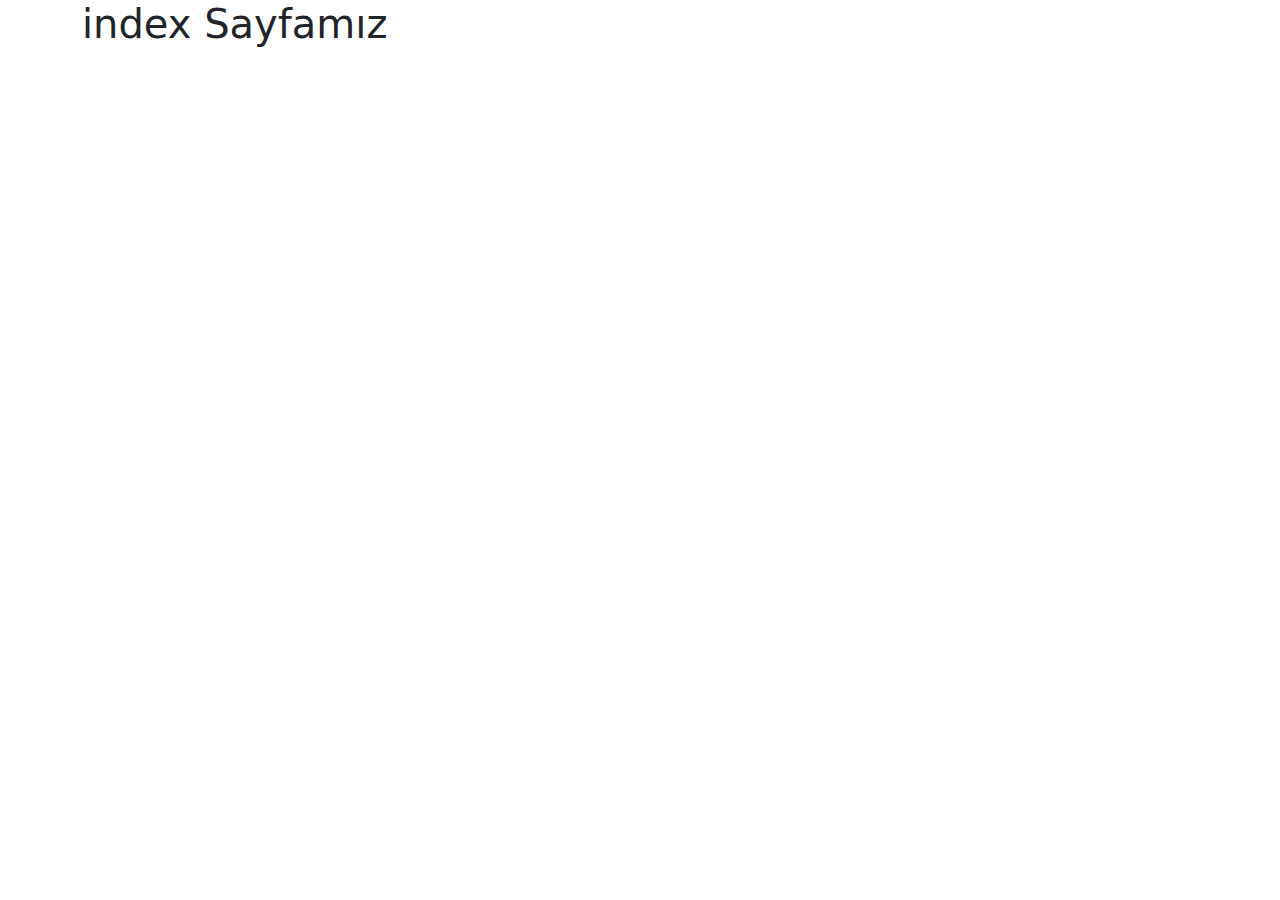
<file: src/main/resources/templates/index.html>
﻿<!DOCTYPE html>
<html xmlns:th="http://www.thymeleaf.org">
<head>
    <title>Templates</title>
    <meta charset="UTF-8">
    <meta name="viewport" content="width=device-width, initial-scale=1, shrink-to-fit=no">
    <link rel="stylesheet" href="https://cdn.jcdelivr.net/npm/bootstrap@5.0.2/dist/css/bootstrap.min.css">
    <link rel="stylesheet" th:href="@{/css/style.css}">
</head>
<body class="container">

<!--start codes-->

<h1 class="index">index Sayfamız</h1>

<!--ends codes-->
<script src="https://cdn.jcdelivr.net/npm/@poperjs/core@2.9.2/dist/umd/poper.min.js"></script>
<script src="https://cdn.jcdelivr.net/npm/bootstrap@5.0.2/dist/js/bootstrap.min.js"></script>
</body>
</html>
</file>
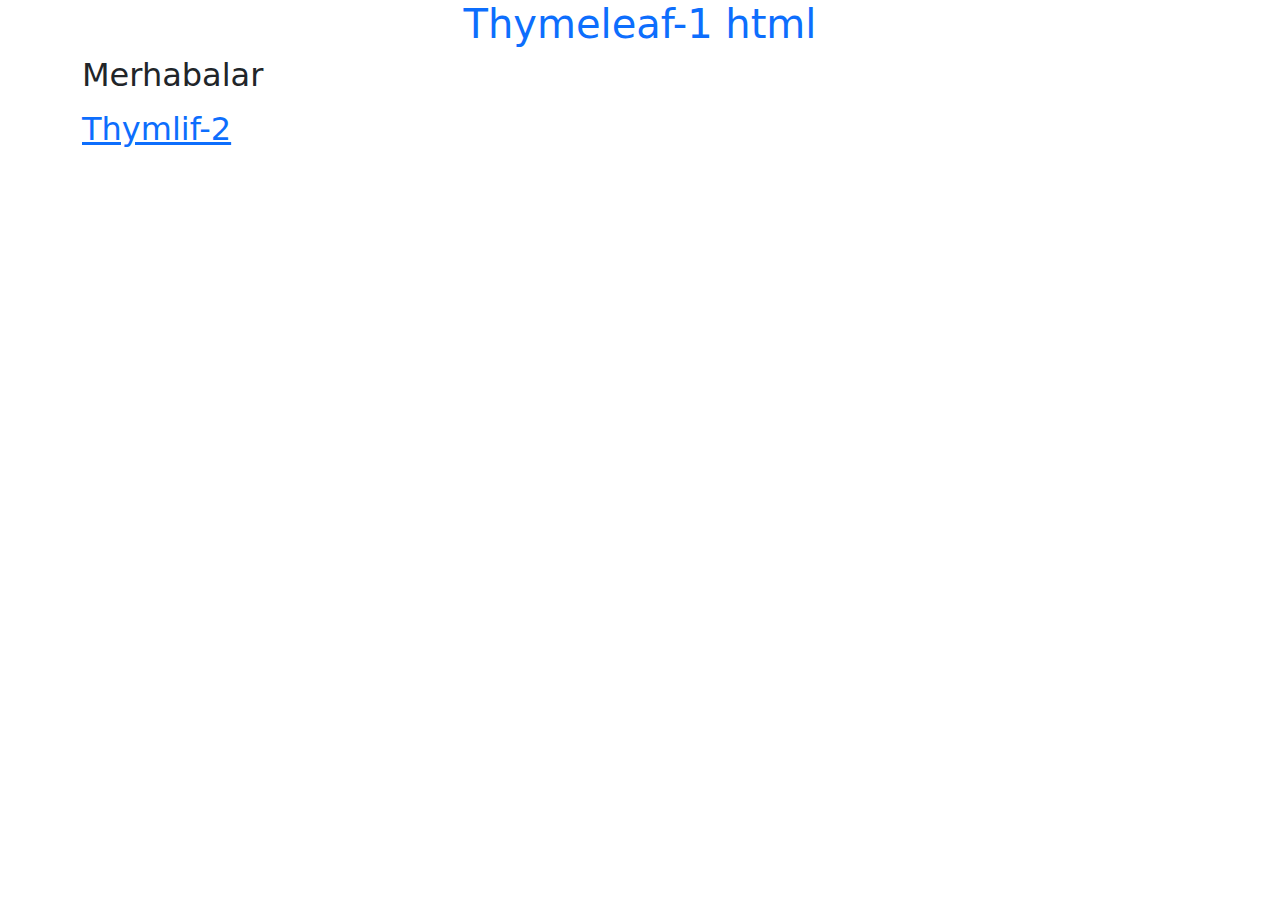
<file: src/main/resources/templates/thymeleaf1.html>
﻿<!DOCTYPE html>
<html xmlns:th="http://www.thymeleaf.org">
<head>
    <title>Templates</title>
    <meta charset="UTF-8">
    <meta name="viewport" content="width=device-width, initial-scale=1, shrink-to-fit=no">
    <link rel="stylesheet" href="https://cdn.jcdelivr.net/npm/bootstrap@5.0.2/dist/css/bootstrap.min.css">

    <link rel="stylesheet" th:href="@{/css/style.css}">
</head>
<body class="container">

<!--start codes-->

<h1 class="text-center text-primary">Thymeleaf-1 html</h1>
<h2>Merhabalar</h2>
<h2 th:text="'Merhabalar'"/>
<p th:text="${key_model1}"></p>
<p th:text="${key_model2}"></p>

<a href="/thymeleaf2" class="thymeleaf2">Thymlif-2</a>

<!--ends codes-->


<script src="https://cdn.jcdelivr.net/npm/@poperjs/core@2.9.2/dist/umd/poper.min.js"></script>
<script src="https://cdn.jcdelivr.net/npm/bootstrap@5.0.2/dist/js/bootstrap.min.js"></script>
</body>
</html>
</file>
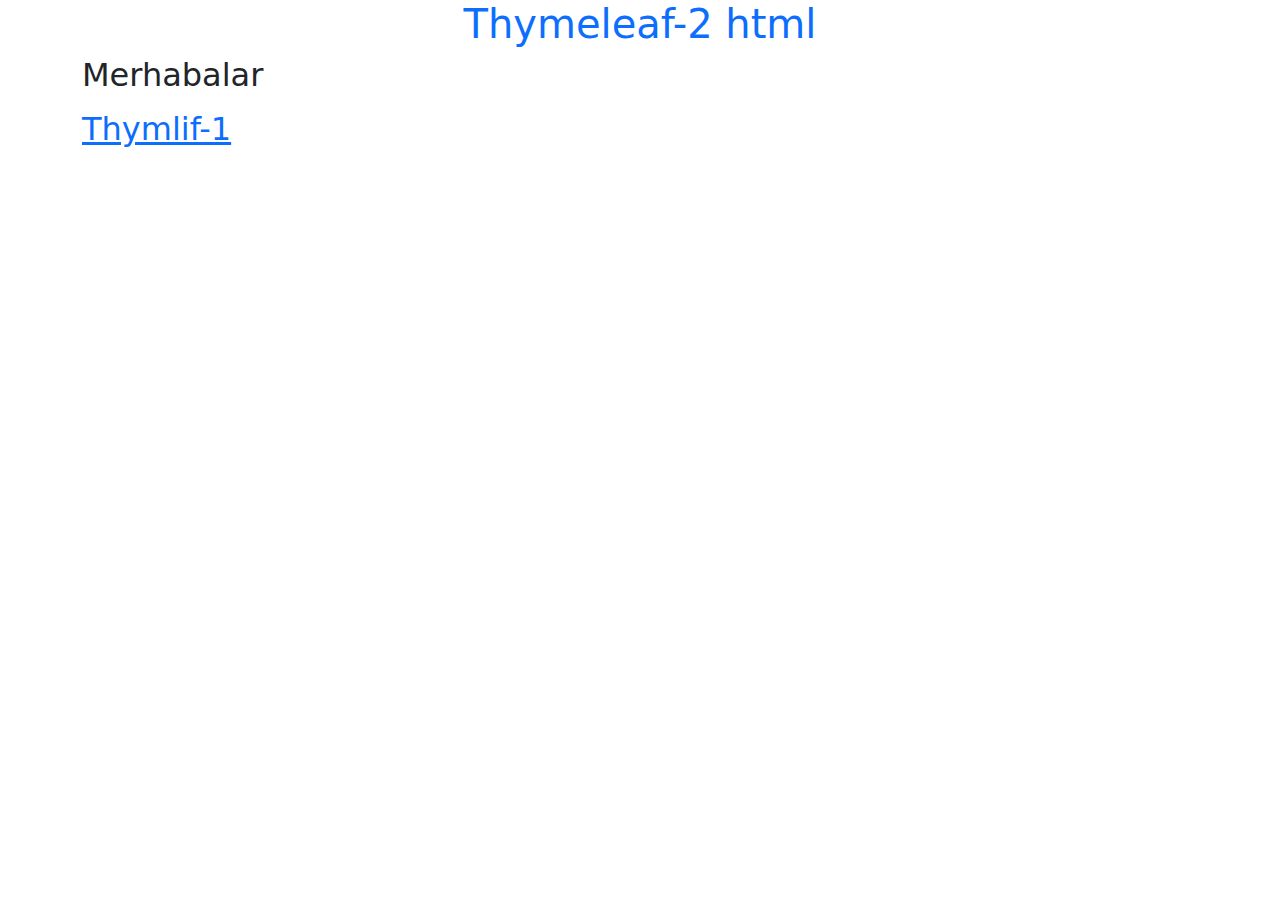
<file: src/main/resources/templates/thymeleaf2.html>
﻿<!DOCTYPE html>
<html xmlns:th="http://www.thymeleaf.org">
<head>
    <title>Templates</title>
    <meta charset="UTF-8">
    <meta name="viewport" content="width=device-width, initial-scale=1, shrink-to-fit=no">
    <link rel="stylesheet" href="https://cdn.jcdelivr.net/npm/bootstrap@5.0.2/dist/css/bootstrap.min.css">

    <link rel="stylesheet" th:href="@{/css/style.css}">
    <script th:src="@{/js/template.js}"></script>
</head>
<body class="container">

<!--start codes-->

<h1 class="text-center text-primary">Thymeleaf-2 html</h1>
<h2>Merhabalar</h2>
<h2 th:text="'Merhabalar'"/>
<p th:text="${key_model1}"></p>
<p th:text="${key_model2}"></p>

<a href="/thymeleaf1" class="thymeleaf1">Thymlif-1</a>

<!--ends codes-->


<script src="https://cdn.jcdelivr.net/npm/@poperjs/core@2.9.2/dist/umd/poper.min.js"></script>
<script src="https://cdn.jcdelivr.net/npm/bootstrap@5.0.2/dist/js/bootstrap.min.js"></script>
</body>
</html>
</file>
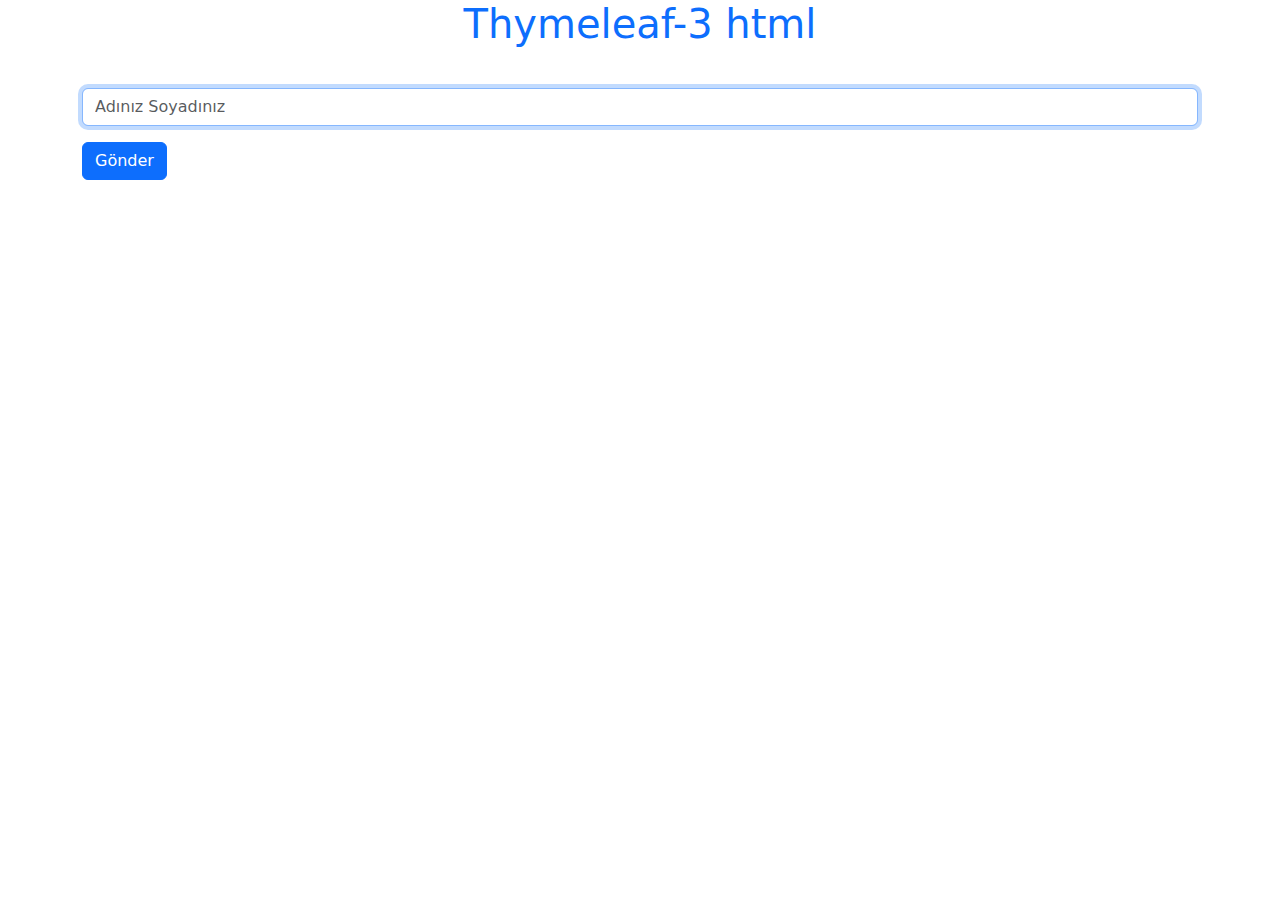
<file: src/main/resources/templates/thymeleaf3.html>
﻿<!DOCTYPE html>
<html xmlns:th="http://www.thymeleaf.org" xmlns="http://www.w3.org/1999/html">
<head>
    <title>Templates</title>
    <meta charset="UTF-8">
    <meta name="viewport" content="width=device-width, initial-scale=1, shrink-to-fit=no">
    <link rel="stylesheet" href="https://cdn.jcdelivr.net/npm/bootstrap@5.0.2/dist/css/bootstrap.min.css">

</head>
<body class="container">
<!--start codes-->

<h1 class="text-center text-primary">Thymeleaf-3 html</h1>
<p th:text="${key_model1}"></p>
<form action="">
    <div class="form-group">
        <label th:text="#{name}" for="name_surname"></label>
        <input type="text" class="form-control" placeholder="Adınız Soyadınız" name="name_surname" id="name_surname" autofocus required>
        <button class="btn btn-primary mt-3">Gönder</button>
    </div>
</form>

<!--ends codes-->
<script src="https://cdn.jcdelivr.net/npm/@poperjs/core@2.9.2/dist/umd/poper.min.js"></script>
<script src="https://cdn.jcdelivr.net/npm/bootstrap@5.0.2/dist/js/bootstrap.min.js"></script>
</body>
</html>
</file>
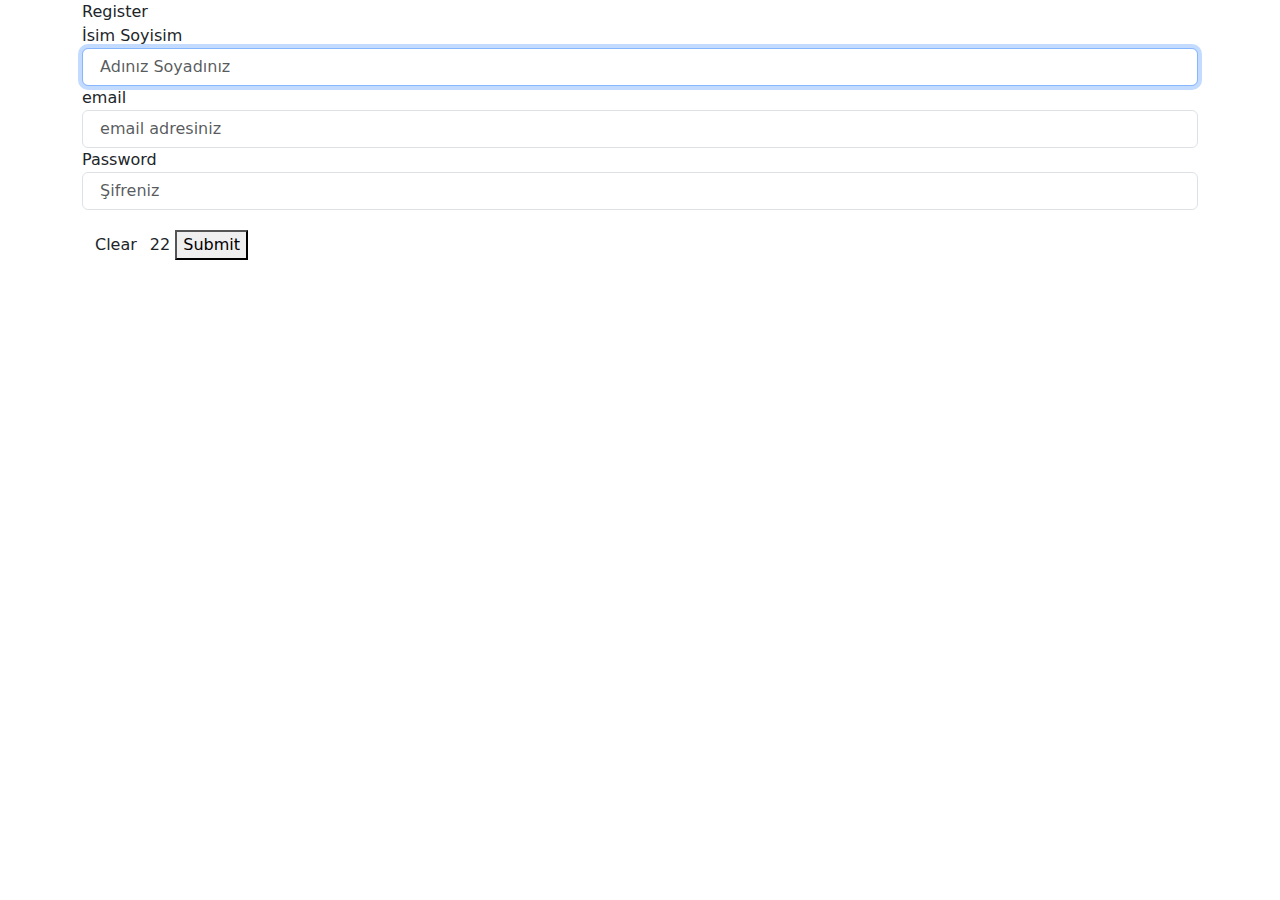
<file: src/main/resources/templates/formPost/formvalidation.html>
﻿<!DOCTYPE html>
<html xmlns:th="http://www.thymeleaf.org">
<head>
    <title>Templates</title>
    <meta charset="UTF-8">
    <meta name="viewport" content="width=device-width, initial-scale=1, shrink-to-fit=no">
    <link rel="stylesheet" href="https://cdn.jcdelivr.net/npm/bootstrap@5.0.2/dist/css/bootstrap.min.css">
    <link rel="stylesheet" th:href="@{/css/style.css}">
</head>
<body class="container">
<!--start codes-->

<div class="register">Register</div>

<form th:method="post" class="form" th:object="${cv_teacher}">
    <div class="container1">
        <div class="dt-row">
            <div class="form-group">
                <label th:for="name_surname" class="Adi"> İsim Soyisim  </label>
                <input type="text" class="form-control" placeholder=" Adınız Soyadınız " id="name_surname" name="name_surname" autofocus required>

            </div>
            <div class="form-group">
                <label th:for="email" class="Adi"> email  </label>
                <input type="email" class="form-control" placeholder=" email adresiniz " id="email" name="email" required>

            </div>

            <div class="form-group">
                <label th:for="password" class="Adi"> Password  </label>
                <input th:field="*{teacherPassword}" type="password" class="form-control" placeholder=" Şifreniz " id="password" name="password" required>
                <p th:if="${#fields.hasErrors('teacherPassword')}" th:errors="*{teacherPassword}"></p>
            </div>
        </div>
    </div>
    <button  type="reset" class="btn">Clear</button>22
    <button  type="submit" class="btn1" onclick="success">Submit</button>
</form>


<!--ends codes-->
<script src="https://cdn.jcdelivr.net/npm/@poperjs/core@2.9.2/dist/umd/poper.min.js"></script>
<script src="https://cdn.jcdelivr.net/npm/bootstrap@5.0.2/dist/js/bootstrap.min.js"></script>
</body>
</html>
</file>
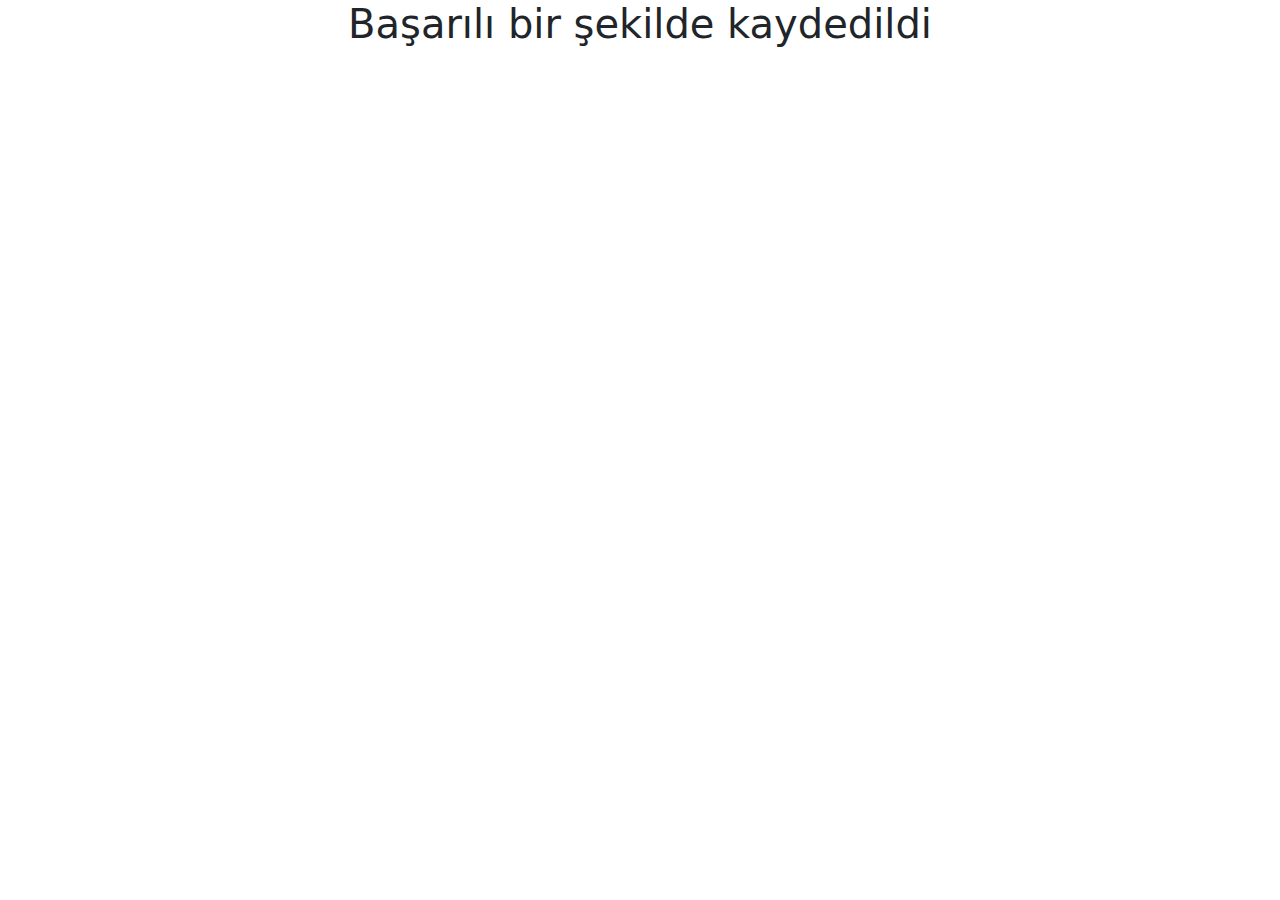
<file: src/main/resources/templates/formPost/success.html>
﻿<!DOCTYPE html>
<html xmlns:th="http://www.thymeleaf.org">
<head>
    <title>Templates</title>
    <meta charset="UTF-8">
    <meta name="viewport" content="width=device-width, initial-scale=1, shrink-to-fit=no">
    <link rel="stylesheet" href="https://cdn.jcdelivr.net/npm/bootstrap@5.0.2/dist/css/bootstrap.min.css">
    <link rel="stylesheet" th:href="@{/css/style.css}">
</head>
<body class="container">
<!--start codes-->

<h1 class="text-center">Başarılı bir şekilde kaydedildi</h1>

<!--ends codes-->
<script src="https://cdn.jcdelivr.net/npm/@poperjs/core@2.9.2/dist/umd/poper.min.js"></script>
<script src="https://cdn.jcdelivr.net/npm/bootstrap@5.0.2/dist/js/bootstrap.min.js"></script>
</body>
</html>
</file>
